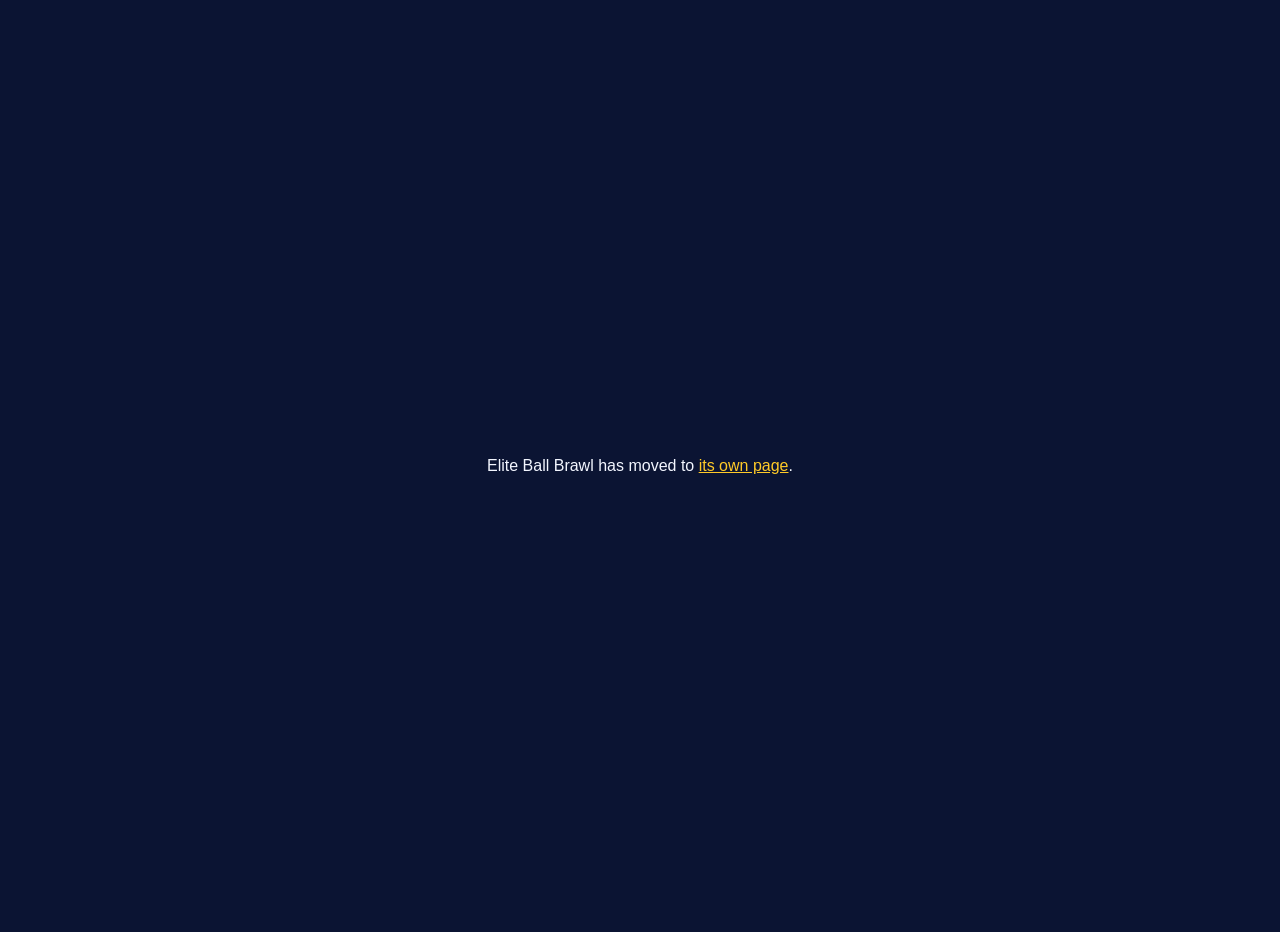
<file: battlegrounds/index.html>
<!DOCTYPE html>
<html lang="en">
<head>
    <meta charset="UTF-8">
    <meta name="viewport" content="width=device-width, initial-scale=1.0">
    <title>Elite Ball Brawl has moved</title>
    <script>
        // mace-pvp used to hold every game; each one now has its own repo (silverninja71.github.io/<game>/).
        // Keep the rest of the address, so invite links (?room=CODE) and #mute still work.
        (function () {
            var MOVED = { "penguin-league": "Penguin-League", "mace-pvp": "mace-pvp", "penguin-life": "Penguin-Life", "penguintrack": "Penguin-Track", "battlegrounds": "Elite-Ball-Brawl" };
            var m = location.pathname.match(/^(.*?\/)mace-pvp\/([^\/]+)(\/.*)?$/);
            if (m && MOVED.hasOwnProperty(m[2])) location.replace(m[1] + MOVED[m[2]] + (m[3] || "/") + location.search + location.hash);
        })();
    </script>
    <noscript><meta http-equiv="refresh" content="0; url=../../Elite-Ball-Brawl/"></noscript>
    <style>body { margin: 0; min-height: 100vh; background: #0b1433; color: #f3f6ff; font-family: "Trebuchet MS", sans-serif; display: flex; align-items: center; justify-content: center; text-align: center; padding: 16px; } a { color: #ffca28; }</style>
</head>
<body>
    <p>Elite Ball Brawl has moved to <a href="../../Elite-Ball-Brawl/">its own page</a>.</p>
</body>
</html>
</file>
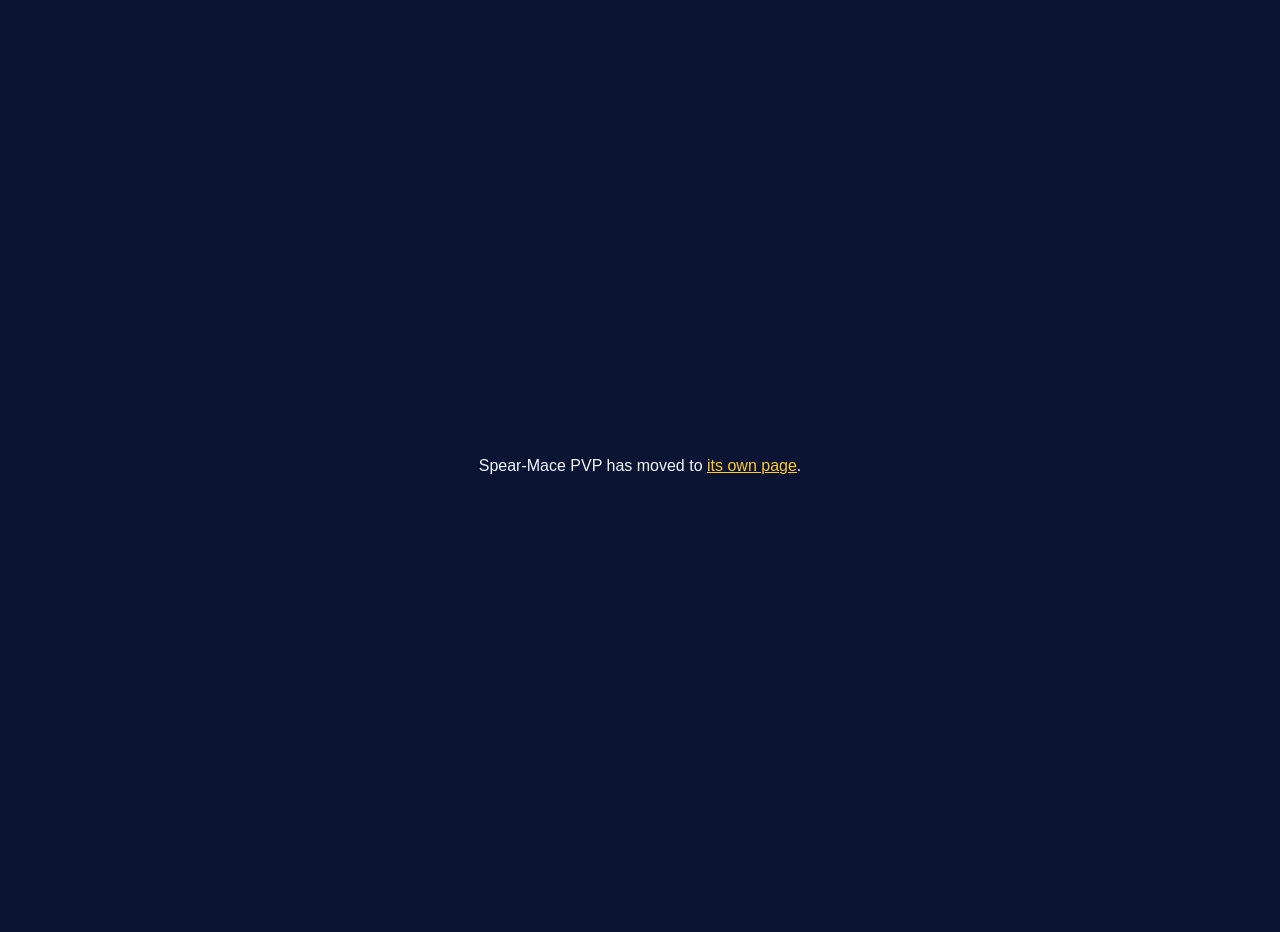
<file: mace-pvp/index.html>
<!DOCTYPE html>
<html lang="en">
<head>
    <meta charset="UTF-8">
    <meta name="viewport" content="width=device-width, initial-scale=1.0">
    <title>Spear-Mace PVP has moved</title>
    <script>
        // mace-pvp used to hold every game; each one now has its own repo (silverninja71.github.io/<game>/).
        // Keep the rest of the address, so invite links (?room=CODE) and #mute still work.
        (function () {
            var MOVED = { "penguin-league": "Penguin-League", "mace-pvp": "mace-pvp", "penguin-life": "Penguin-Life", "penguintrack": "Penguin-Track", "battlegrounds": "Elite-Ball-Brawl" };
            var m = location.pathname.match(/^(.*?\/)mace-pvp\/([^\/]+)(\/.*)?$/);
            if (m && MOVED.hasOwnProperty(m[2])) location.replace(m[1] + MOVED[m[2]] + (m[3] || "/") + location.search + location.hash);
        })();
    </script>
    <noscript><meta http-equiv="refresh" content="0; url=../"></noscript>
    <style>body { margin: 0; min-height: 100vh; background: #0b1433; color: #f3f6ff; font-family: "Trebuchet MS", sans-serif; display: flex; align-items: center; justify-content: center; text-align: center; padding: 16px; } a { color: #ffca28; }</style>
</head>
<body>
    <p>Spear-Mace PVP has moved to <a href="../">its own page</a>.</p>
</body>
</html>
</file>
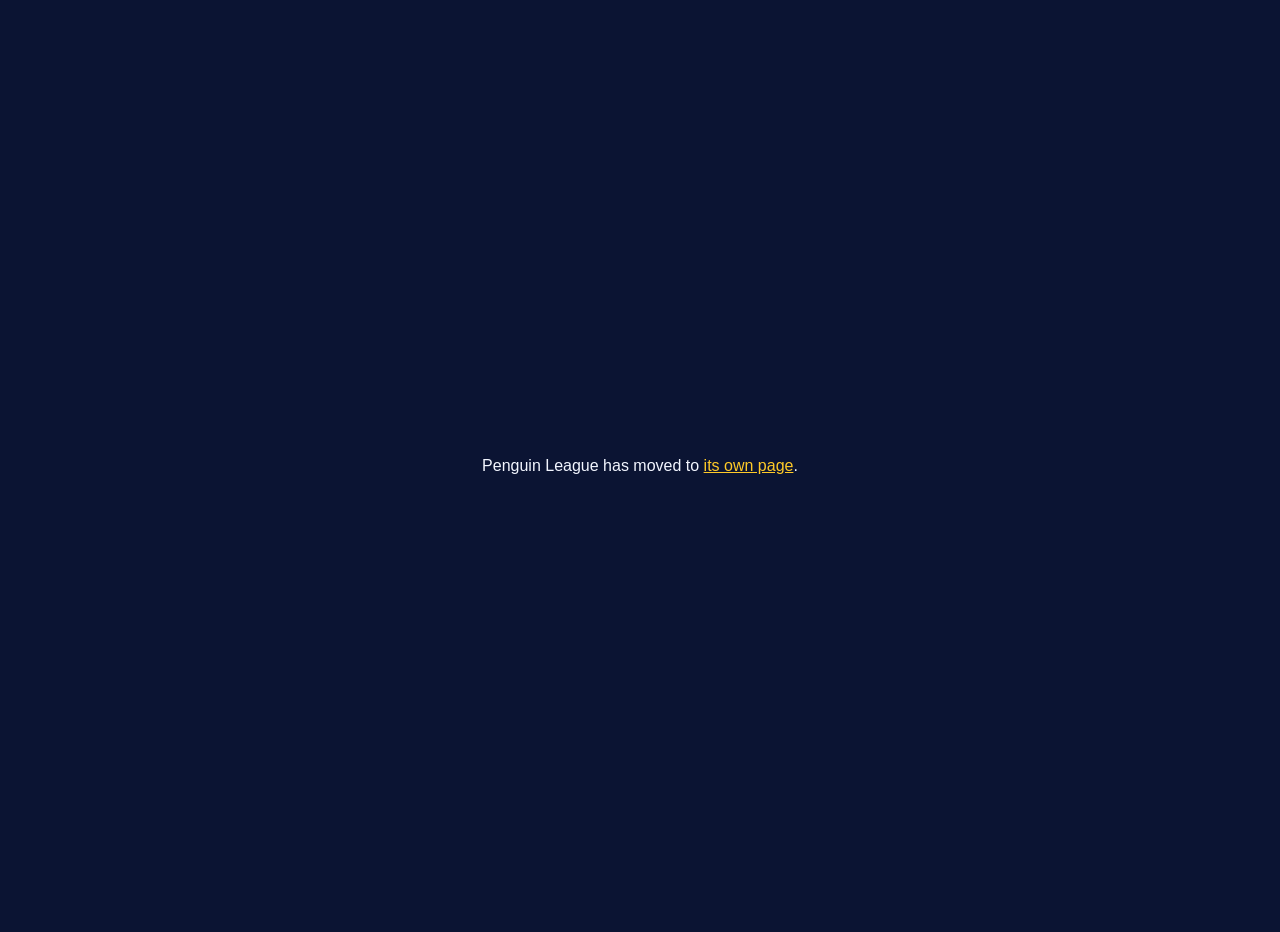
<file: penguin-league/index.html>
<!DOCTYPE html>
<html lang="en">
<head>
    <meta charset="UTF-8">
    <meta name="viewport" content="width=device-width, initial-scale=1.0">
    <title>Penguin League has moved</title>
    <script>
        // mace-pvp used to hold every game; each one now has its own repo (silverninja71.github.io/<game>/).
        // Keep the rest of the address, so invite links (?room=CODE) and #mute still work.
        (function () {
            var MOVED = { "penguin-league": "Penguin-League", "mace-pvp": "mace-pvp", "penguin-life": "Penguin-Life", "penguintrack": "Penguin-Track", "battlegrounds": "Elite-Ball-Brawl" };
            var m = location.pathname.match(/^(.*?\/)mace-pvp\/([^\/]+)(\/.*)?$/);
            if (m && MOVED.hasOwnProperty(m[2])) location.replace(m[1] + MOVED[m[2]] + (m[3] || "/") + location.search + location.hash);
        })();
    </script>
    <noscript><meta http-equiv="refresh" content="0; url=../../Penguin-League/"></noscript>
    <style>body { margin: 0; min-height: 100vh; background: #0b1433; color: #f3f6ff; font-family: "Trebuchet MS", sans-serif; display: flex; align-items: center; justify-content: center; text-align: center; padding: 16px; } a { color: #ffca28; }</style>
</head>
<body>
    <p>Penguin League has moved to <a href="../../Penguin-League/">its own page</a>.</p>
</body>
</html>
</file>
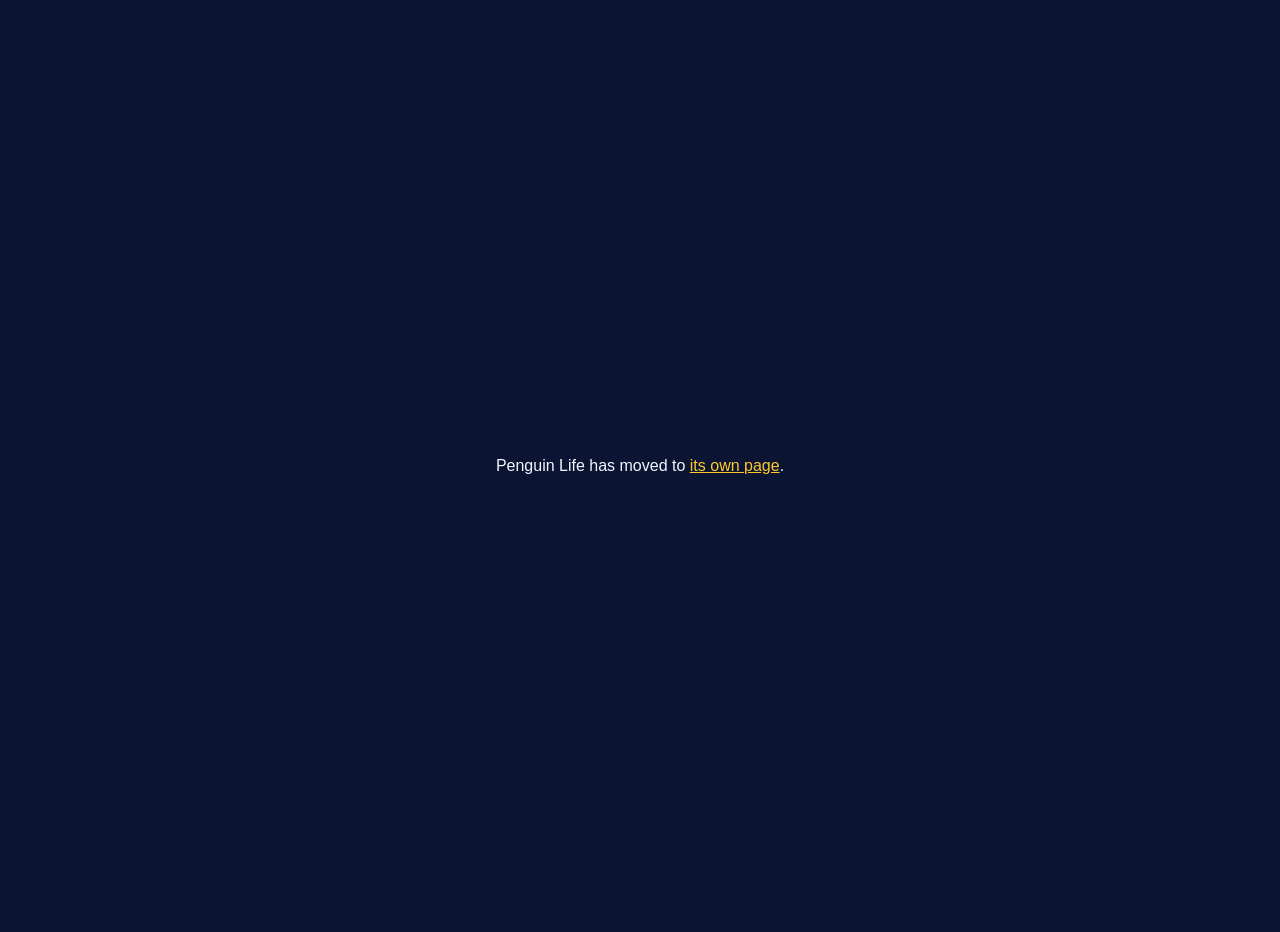
<file: penguin-life/index.html>
<!DOCTYPE html>
<html lang="en">
<head>
    <meta charset="UTF-8">
    <meta name="viewport" content="width=device-width, initial-scale=1.0">
    <title>Penguin Life has moved</title>
    <script>
        // mace-pvp used to hold every game; each one now has its own repo (silverninja71.github.io/<game>/).
        // Keep the rest of the address, so invite links (?room=CODE) and #mute still work.
        (function () {
            var MOVED = { "penguin-league": "Penguin-League", "mace-pvp": "mace-pvp", "penguin-life": "Penguin-Life", "penguintrack": "Penguin-Track", "battlegrounds": "Elite-Ball-Brawl" };
            var m = location.pathname.match(/^(.*?\/)mace-pvp\/([^\/]+)(\/.*)?$/);
            if (m && MOVED.hasOwnProperty(m[2])) location.replace(m[1] + MOVED[m[2]] + (m[3] || "/") + location.search + location.hash);
        })();
    </script>
    <noscript><meta http-equiv="refresh" content="0; url=../../Penguin-Life/"></noscript>
    <style>body { margin: 0; min-height: 100vh; background: #0b1433; color: #f3f6ff; font-family: "Trebuchet MS", sans-serif; display: flex; align-items: center; justify-content: center; text-align: center; padding: 16px; } a { color: #ffca28; }</style>
</head>
<body>
    <p>Penguin Life has moved to <a href="../../Penguin-Life/">its own page</a>.</p>
</body>
</html>
</file>
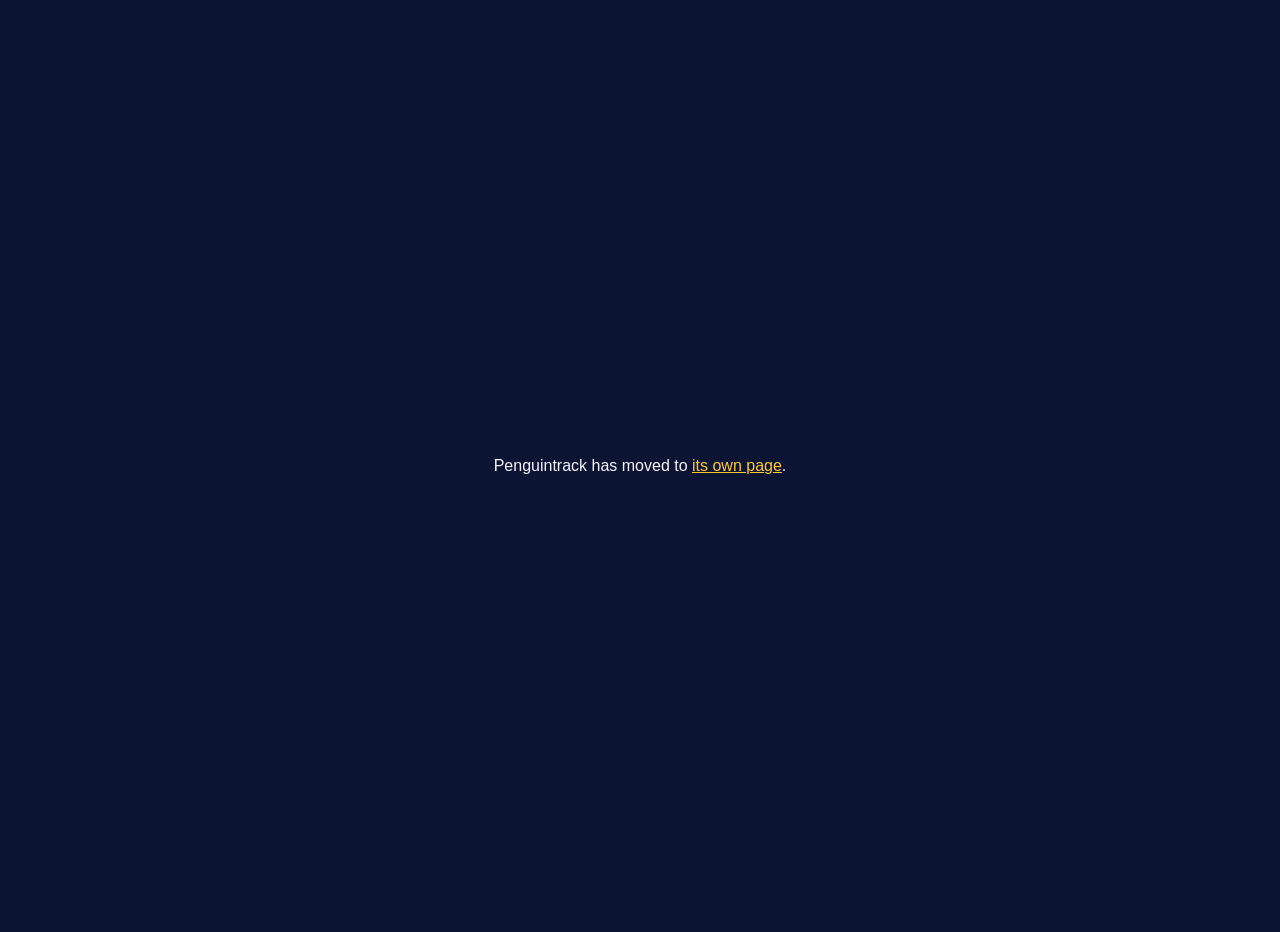
<file: penguintrack/index.html>
<!DOCTYPE html>
<html lang="en">
<head>
    <meta charset="UTF-8">
    <meta name="viewport" content="width=device-width, initial-scale=1.0">
    <title>Penguintrack has moved</title>
    <script>
        // mace-pvp used to hold every game; each one now has its own repo (silverninja71.github.io/<game>/).
        // Keep the rest of the address, so invite links (?room=CODE) and #mute still work.
        (function () {
            var MOVED = { "penguin-league": "Penguin-League", "mace-pvp": "mace-pvp", "penguin-life": "Penguin-Life", "penguintrack": "Penguin-Track", "battlegrounds": "Elite-Ball-Brawl" };
            var m = location.pathname.match(/^(.*?\/)mace-pvp\/([^\/]+)(\/.*)?$/);
            if (m && MOVED.hasOwnProperty(m[2])) location.replace(m[1] + MOVED[m[2]] + (m[3] || "/") + location.search + location.hash);
        })();
    </script>
    <noscript><meta http-equiv="refresh" content="0; url=../../Penguin-Track/"></noscript>
    <style>body { margin: 0; min-height: 100vh; background: #0b1433; color: #f3f6ff; font-family: "Trebuchet MS", sans-serif; display: flex; align-items: center; justify-content: center; text-align: center; padding: 16px; } a { color: #ffca28; }</style>
</head>
<body>
    <p>Penguintrack has moved to <a href="../../Penguin-Track/">its own page</a>.</p>
</body>
</html>
</file>
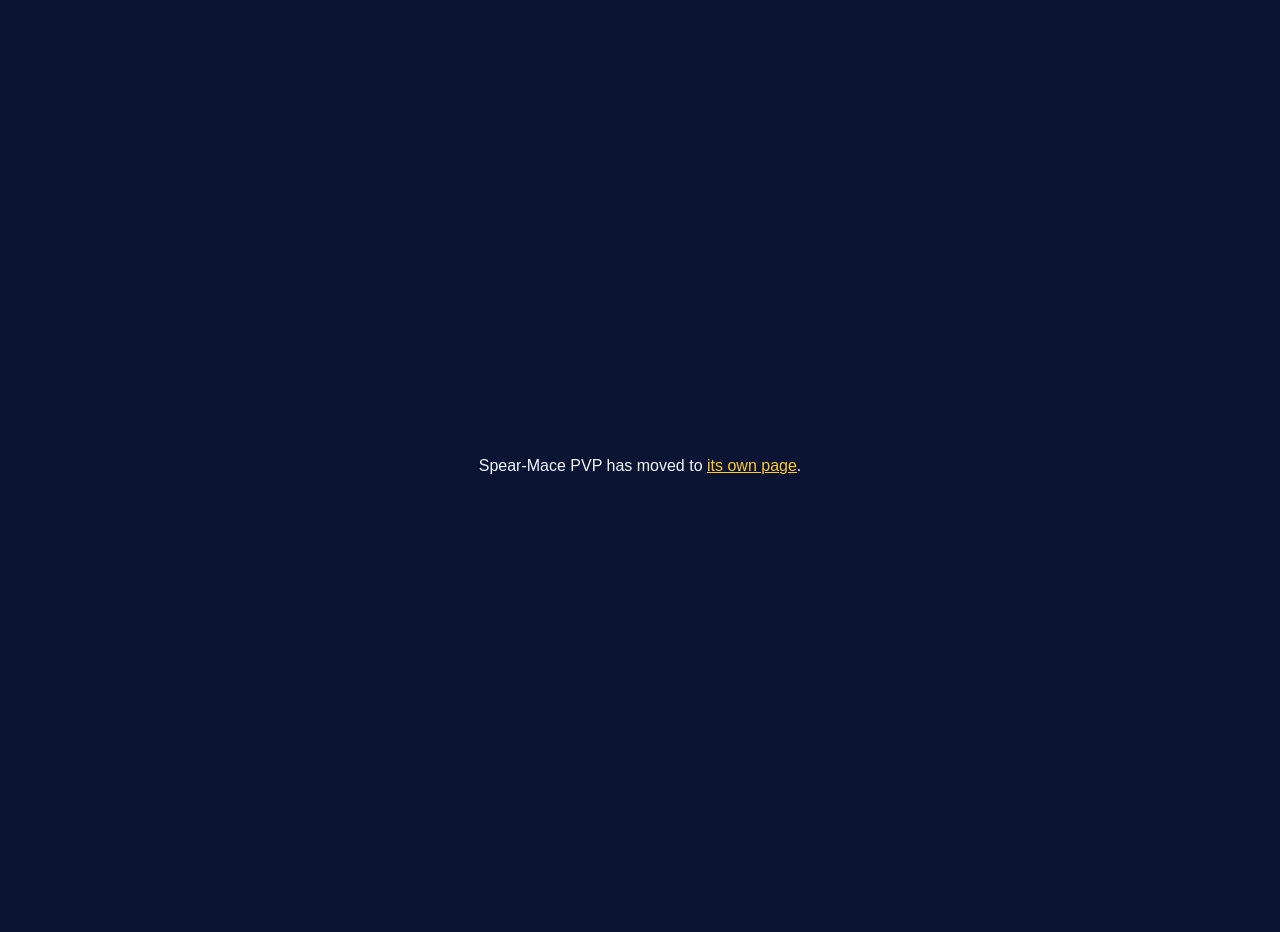
<file: mace-pvp/spear-mace-pvp.html>
<!DOCTYPE html>
<html lang="en">
<head>
    <meta charset="UTF-8">
    <meta name="viewport" content="width=device-width, initial-scale=1.0">
    <title>Spear-Mace PVP has moved</title>
    <script>
        // mace-pvp used to hold every game; each one now has its own repo (silverninja71.github.io/<game>/).
        // Keep the rest of the address, so invite links (?room=CODE) and #mute still work.
        (function () {
            var MOVED = { "penguin-league": "Penguin-League", "mace-pvp": "mace-pvp", "penguin-life": "Penguin-Life", "penguintrack": "Penguin-Track", "battlegrounds": "Elite-Ball-Brawl" };
            var m = location.pathname.match(/^(.*?\/)mace-pvp\/([^\/]+)(\/.*)?$/);
            if (m && MOVED.hasOwnProperty(m[2])) location.replace(m[1] + MOVED[m[2]] + (m[3] || "/") + location.search + location.hash);
        })();
    </script>
    <noscript><meta http-equiv="refresh" content="0; url=../spear-mace-pvp.html"></noscript>
    <style>body { margin: 0; min-height: 100vh; background: #0b1433; color: #f3f6ff; font-family: "Trebuchet MS", sans-serif; display: flex; align-items: center; justify-content: center; text-align: center; padding: 16px; } a { color: #ffca28; }</style>
</head>
<body>
    <p>Spear-Mace PVP has moved to <a href="../spear-mace-pvp.html">its own page</a>.</p>
</body>
</html>
</file>
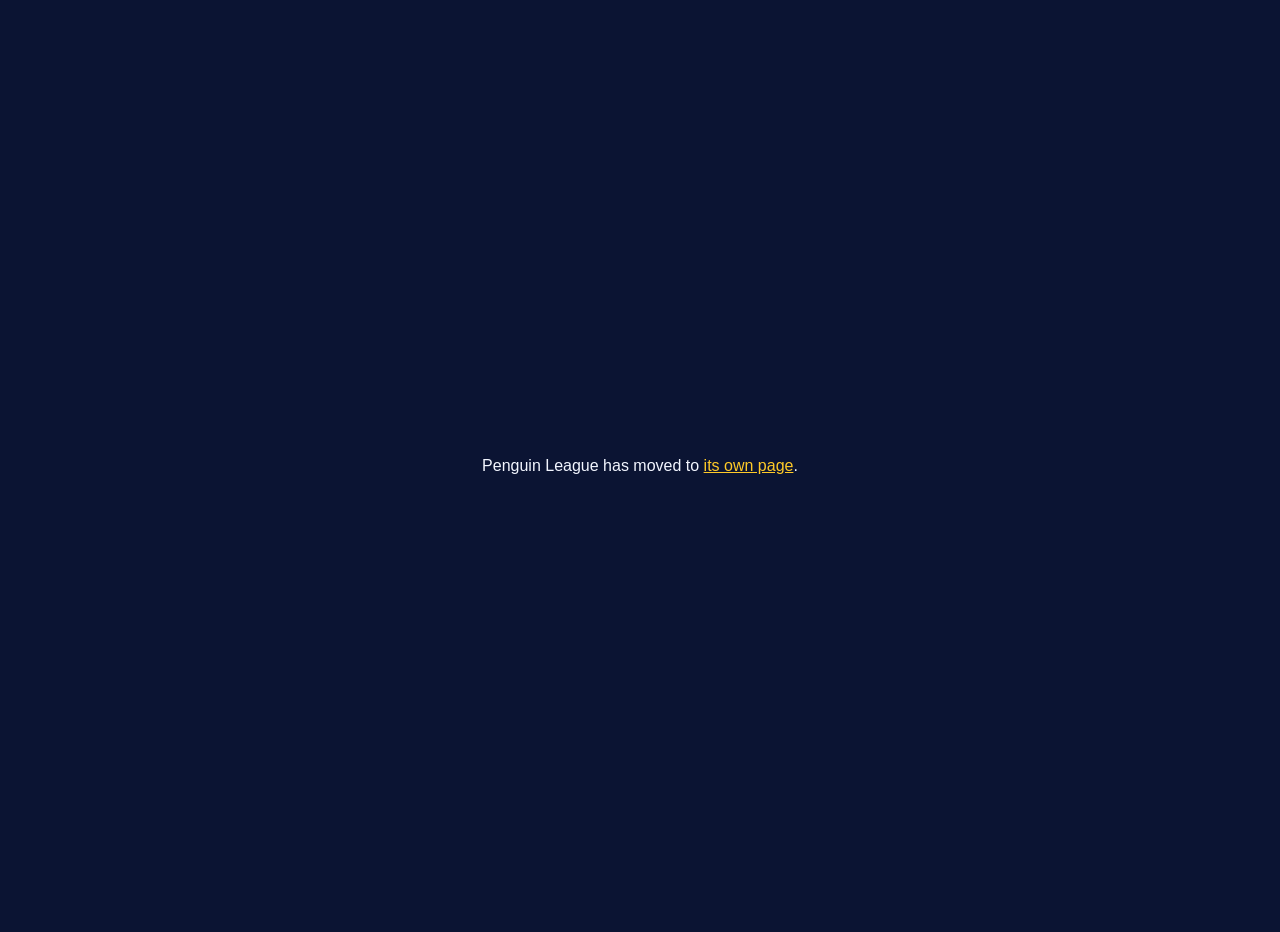
<file: penguin-league/penguin-league.html>
<!DOCTYPE html>
<html lang="en">
<head>
    <meta charset="UTF-8">
    <meta name="viewport" content="width=device-width, initial-scale=1.0">
    <title>Penguin League has moved</title>
    <script>
        // mace-pvp used to hold every game; each one now has its own repo (silverninja71.github.io/<game>/).
        // Keep the rest of the address, so invite links (?room=CODE) and #mute still work.
        (function () {
            var MOVED = { "penguin-league": "Penguin-League", "mace-pvp": "mace-pvp", "penguin-life": "Penguin-Life", "penguintrack": "Penguin-Track", "battlegrounds": "Elite-Ball-Brawl" };
            var m = location.pathname.match(/^(.*?\/)mace-pvp\/([^\/]+)(\/.*)?$/);
            if (m && MOVED.hasOwnProperty(m[2])) location.replace(m[1] + MOVED[m[2]] + (m[3] || "/") + location.search + location.hash);
        })();
    </script>
    <noscript><meta http-equiv="refresh" content="0; url=../../Penguin-League/penguin-league.html"></noscript>
    <style>body { margin: 0; min-height: 100vh; background: #0b1433; color: #f3f6ff; font-family: "Trebuchet MS", sans-serif; display: flex; align-items: center; justify-content: center; text-align: center; padding: 16px; } a { color: #ffca28; }</style>
</head>
<body>
    <p>Penguin League has moved to <a href="../../Penguin-League/penguin-league.html">its own page</a>.</p>
</body>
</html>
</file>
